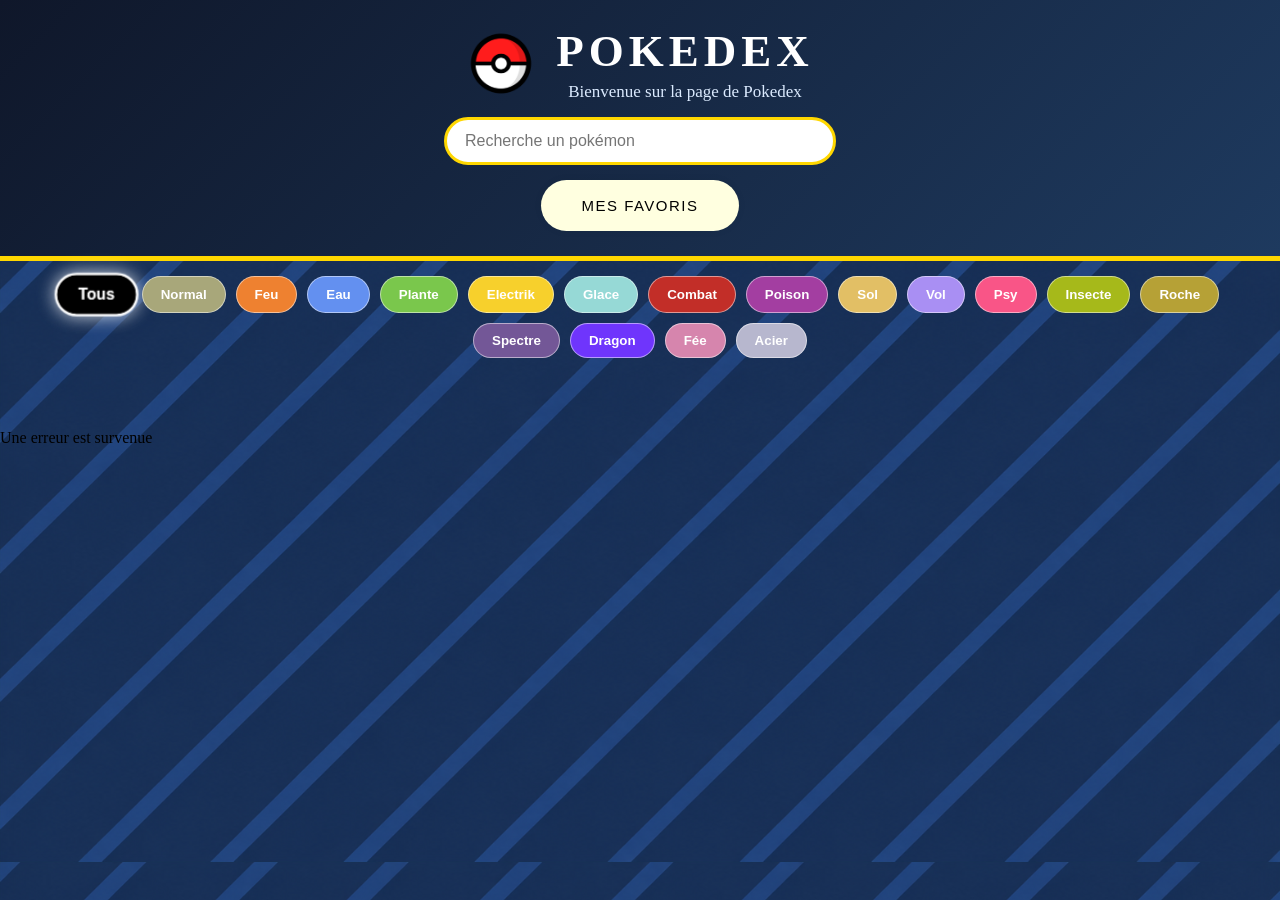
<file: index.html>
<!DOCTYPE html>
<html lang="en">
<head>
    <meta charset="UTF-8">
    <meta name="viewport" content="width=device-width, initial-scale=1.0">
    <title>Pokedex</title>
    <link rel="stylesheet" href="../style/style.css">
</head>
<body>
    <header>
        <div class="titre">
                <img src="../images/pokeball2.png" alt="pokeball">
            <div>
                <h1>POKEDEX</h1>
                <p>Bienvenue sur la page de Pokedex</p>
            </div>
        </div>

        <input type="text" id="recherche" placeholder="Recherche un pokémon">

        <a href="../src/favoris.html"><button class="btnFav">Mes Favoris</button></a>

    </header>

    <section id="pokémon-filtre">
        <div id="bouton-filtre">
            <button data-filtre="Tous" class="actif">Tous</button>
            <button data-filtre="Normal">Normal</button>
            <button data-filtre="Feu">Feu</button>
            <button data-filtre="Eau">Eau</button>
            <button data-filtre="Plante">Plante</button>
            <button data-filtre="Electrik">Electrik</button>
            <button data-filtre="Glace">Glace</button>
            <button data-filtre="Combat">Combat</button>
            <button data-filtre="Poison">Poison</button>
            <button data-filtre="Sol">Sol</button>
            <button data-filtre="Vol">Vol</button>
            <button data-filtre="Psy">Psy</button>
            <button data-filtre="Insecte">Insecte</button>
            <button data-filtre="Roche">Roche</button>
            <button data-filtre="Spectre">Spectre</button>
            <button data-filtre="Dragon">Dragon</button>
            <button data-filtre="Fée">Fée</button>
            <button data-filtre="Acier">Acier</button>
        </div>
    </section>

    <main id="pokemon-list"></main>

    <div id="details-pokemon" class="details-cacher"></div>

    <template id="carte-pokemon">
        <div class="carte">
            <div class="fond-image">
                <img src="" alt="">
            </div>
            <h2></h2>
            <div class="type"></div>
            <img src="../images/pokeball.png" alt="favori" class="poke">
        </div>
    </template>

    <script src="../Js/main.js"></script>
</body>
</html>
</file>
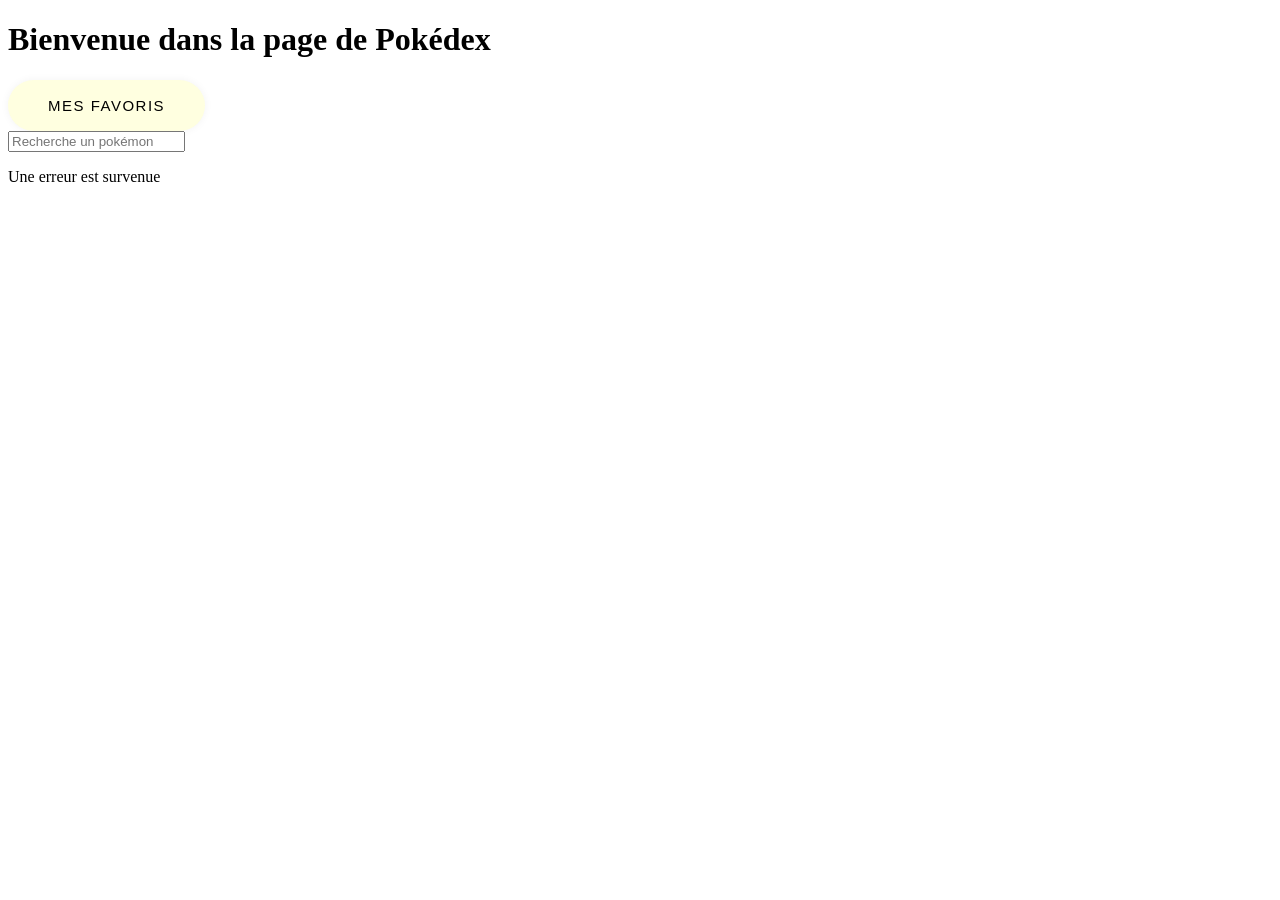
<file: HTML/index.html>
<!DOCTYPE html>
<html lang="en">
<head>
    <meta charset="UTF-8">
    <meta name="viewport" content="width=device-width, initial-scale=1.0">
    <title>Pokedex</title>
    <link rel="stylesheet" href="../Style/style.css">
</head>
<header>
    <h1>Bienvenue dans la page de Pokédex</h1>
    <a href="favoris.html"><button class="btnFav">Mes Favoris</button></a>
</header>
<body>
    <input type="text" id="recherche" placeholder="Recherche un pokémon">

    <template id="carte-pokemon">
        <div class="carte">
            <img src="" alt="">
            <h2></h2>
            <img src="../Images/pokeball.png" alt="" class="poke">
        </div>
    </template>

    <script src="../Js/main.js"></script>
</body>
</html>
</file>
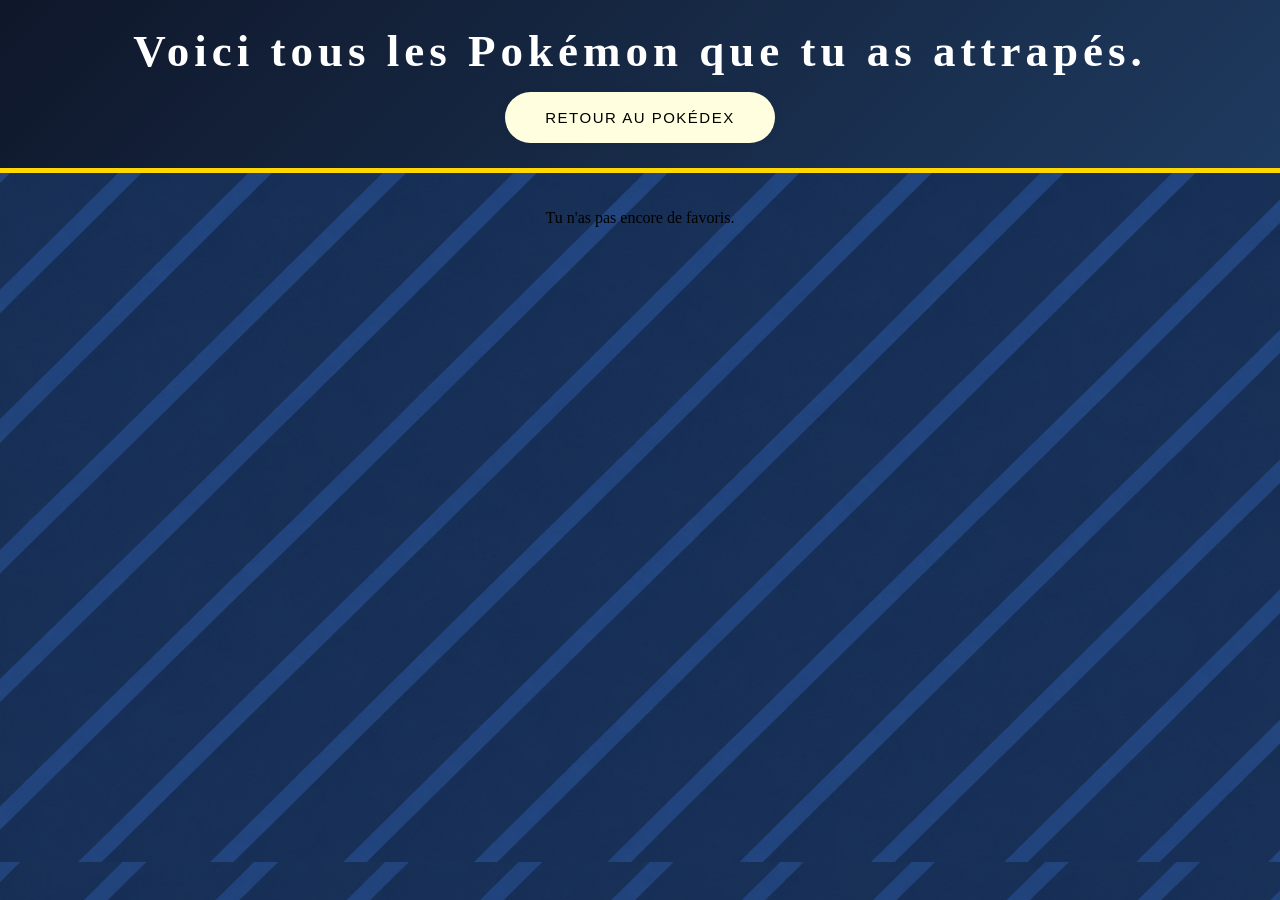
<file: favoris.html>
<!DOCTYPE html>
<html lang="en">

<head>
    <meta charset="UTF-8">
    <meta name="viewport" content="width=device-width, initial-scale=1.0">
    <title>Favoris</title>
    <link rel="stylesheet" href="style.css">
</head>

<body>
    <header>
        <h1>Voici tous les Pokémon que tu as attrapés.</h1>
        <a href="index.html"><button class="btnFav">Retour au Pokédex</button></a>
    </header>

    <template id="carte-pokemon">
        <div class="carte">
            <div class="fond-image">
                <img src="" alt="">
            </div>
            <h2></h2>
            <div class="type"></div>
            <img src="pokeball.png" alt="favori" class="poke">
        </div>
    </template>

    <script src="main.js"></script>
</body>

</html>
</file>
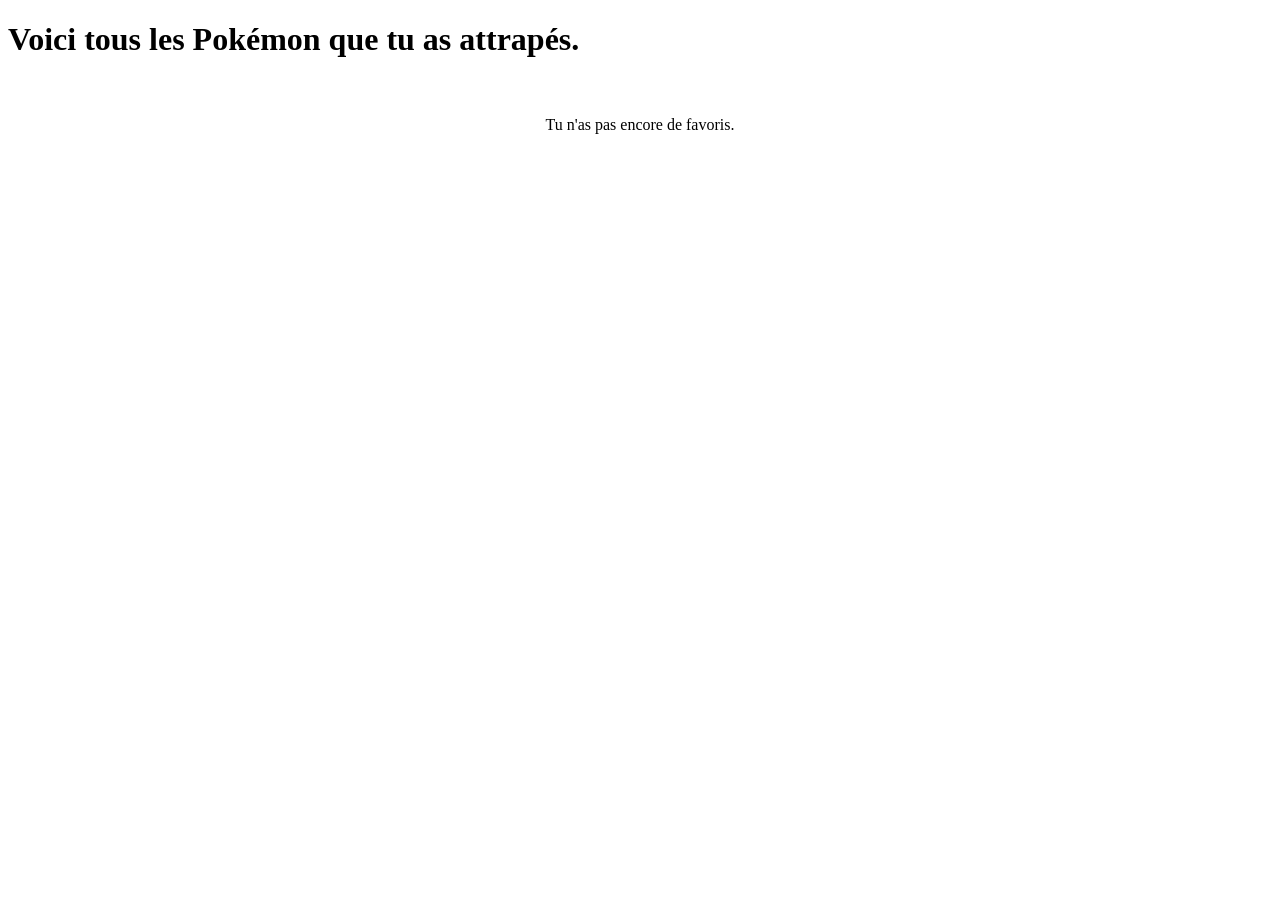
<file: HTML/favoris.html>
<!DOCTYPE html>
<html lang="en">

<head>
    <meta charset="UTF-8">
    <meta name="viewport" content="width=device-width, initial-scale=1.0">
    <title>Favoris</title>
    <link rel="stylesheet" href="../Style/style.css">
</head>

<body>
    <header>
        <h1>Voici tous les Pokémon que tu as attrapés.</h1>
    </header>

    <template id="carte-pokemon">
        <div class="carte">
            <img src="" alt="">
            <h2></h2>
            <img src="../Images/pokeball.png" alt="" class="poke">
        </div>
    </template>

    <script src="../Js/main.js"></script>
</body>

</html>
</file>
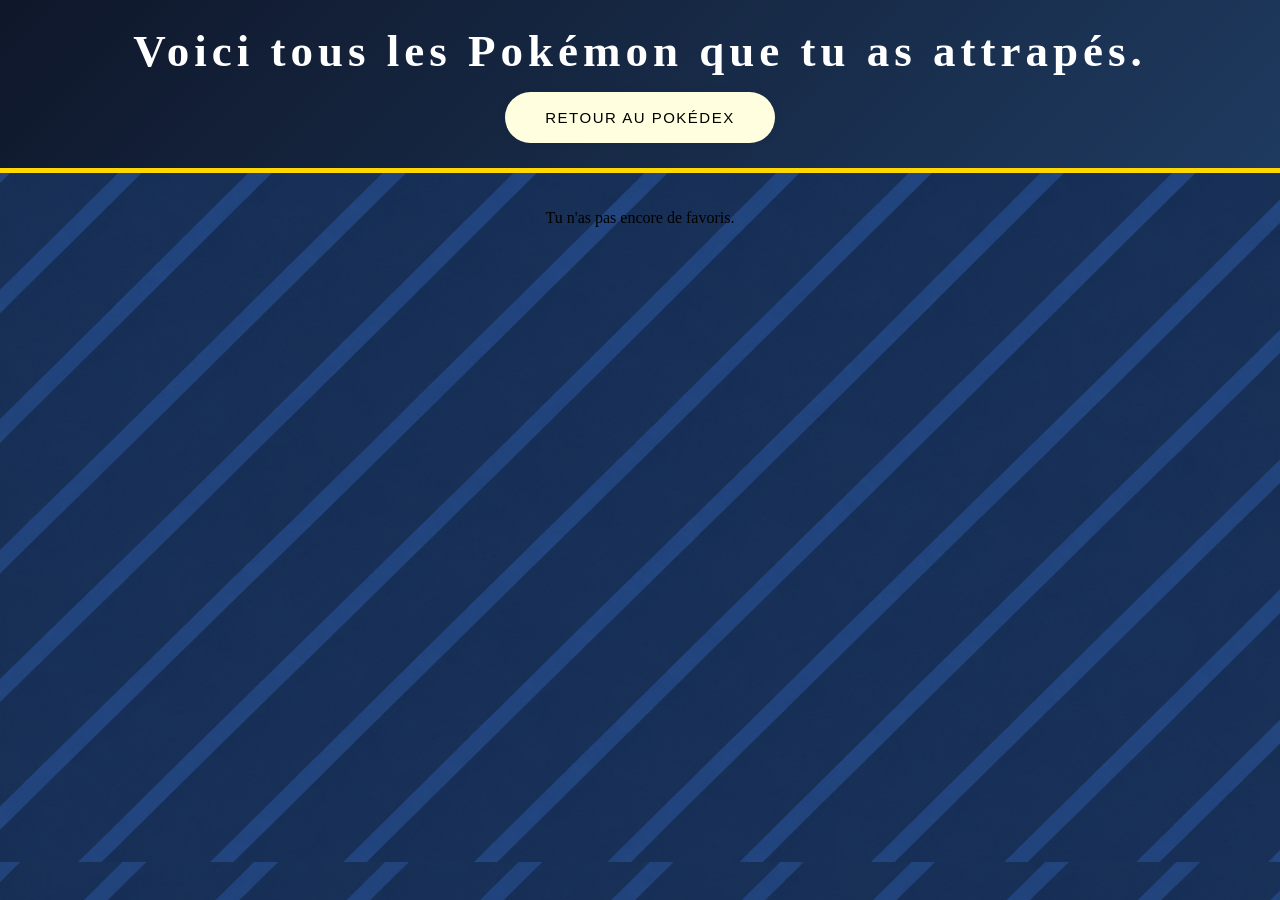
<file: src/favoris.html>
<!DOCTYPE html>
<html lang="en">

<head>
    <meta charset="UTF-8">
    <meta name="viewport" content="width=device-width, initial-scale=1.0">
    <title>Favoris</title>
    <link rel="stylesheet" href="../style/style.css">
</head>

<body>
    <header>
        <h1>Voici tous les Pokémon que tu as attrapés.</h1>
        <a href="../index.html"><button class="btnFav">Retour au Pokédex</button></a>
    </header>

    <template id="carte-pokemon">
        <div class="carte">
            <div class="fond-image">
                <img src="" alt="">
            </div>
            <h2></h2>
            <div class="type"></div>
            <img src="../images/pokeball.png" alt="favori" class="poke">
        </div>
    </template>

    <script src="../Js/main.js"></script>
</body>

</html>
</file>
<file: style/style.css>
html {
    margin: 0;
    padding: 0;
}

body {
    background-image: url("../images/rayure_bleu_2.png");
    background-size: 100%;
    background-position: center;
    background-attachment: fixed;
    margin: 0;
    padding: 0;
}

main {
    display: flex;
    flex-wrap: wrap;
    gap: 50px;
    padding: 20px;
    justify-content: center;
}

header {
    width: 100%;
    box-sizing: border-box;
    background: linear-gradient(135deg, #0f172a, #1e3a5f);
    color: white;
    padding: 25px;
    border-bottom: 5px solid #ffd700;
    display: flex;
    flex-direction: column;
    align-items: center;
    gap: 15px;
}

.titre {
    display: flex;
    align-items: center;
    justify-content: center;
    gap: 20px;
}

.titre img {
    width: 70px;
    height: 70px;
    object-fit: contain;
}

header h1 {
    margin: 0;
    font-size: 45px;
    letter-spacing: 5px;
}

header p {
    margin: 5px 0 0;
    text-align: center;
    color: #dbeafe;
    font-size: 17px;
}

#recherche {
    width: 350px;
    padding: 12px 18px;
    border: 3px solid #ffd700;
    border-radius: 25px;
    font-size: 16px;
    outline: none;
}

#recherche:focus {
    box-shadow: 0 0 10px #ffd700;
}

.carte{
    display: flex;
    flex-direction: column;
    background: linear-gradient(135deg,#ffffe0, #ffd700 );
    border-radius: 20px;
    box-shadow: 20px 10px 10px gray;
    outline: 2px solid #d4a017;
    outline-offset: -10px;
    height: 300px;
    width: 250px;
    margin-top: 10px;
    align-items: center;
    text-align: center;
    justify-content: center;
    transition: transform 0.3s, box-shadow 0.3s;
    position: relative;
}

.carte h2 {
    margin: 5px 0;
}

.carte:hover {
    transform: translateY(-10px) scale(1.05);
    box-shadow: 25px 15px 15px gray;
}

.fond-image {
    width: 190px;
    height: 130px;
    background: linear-gradient(135deg, #888888 ,#eeeeee);
    border-radius: 10px;
    display: flex;
    align-items: center;
    justify-content: center;
}

.fond-image img {
    width: 160px;
    height: 160px;
    object-fit: contain;
}

.type {
    color: white;
    padding: 5px 20px;
    border-radius: 8px;
    font-weight: bold;
    margin-top: 5px;
}

#bouton-filtre {
    display: flex;
    justify-content: center;
    flex-wrap: wrap;
    gap: 10px;
    padding: 15px 20px;
}

#bouton-filtre button {
    padding: 9px 18px;
    border: 1px solid rgba(255, 255, 255, 0.5);
    border-radius: 50px;

    color: white;
    font-weight: bold;
    cursor: pointer;

    /* Effet glace */
    backdrop-filter: blur(8px);

    transition: transform 0.2s, filter 0.2s, box-shadow 0.2s;
}

#bouton-filtre button:hover {
    transform: translateY(-2px) scale(1.05);
    filter: brightness(1.15);
}

/* Bouton sélectionné */
#bouton-filtre button.actif {
    transform: scale(1.18);
    filter: brightness(1.25);
    box-shadow: 0 0 15px rgba(255, 255, 255, 0.8);
    border: 2px solid white;
}

button[data-filtre="Tous"], .type-Tous {
    background-color: #000000;
}

button[data-filtre="Normal"], .type-Normal {
    background-color: #a8a77a;
}

button[data-filtre="Feu"], .type-Feu {
    background-color: #ee8130;
}

button[data-filtre="Eau"], .type-Eau {
    background-color: #6390f0;
}

button[data-filtre="Plante"], .type-Plante {
    background-color: #7ac74c;
}

button[data-filtre="Electrik"], .type-Electrik {
    background-color: #f7d02c;
}

button[data-filtre="Glace"], .type-Glace {
    background-color: #96d9d6;
}

button[data-filtre="Combat"], .type-Combat {
    background-color: #c22e28;
}

button[data-filtre="Poison"], .type-Poison {
    background-color: #a33ea1;
}

button[data-filtre="Sol"], .type-Sol {
    background-color: #e2bf65;
}

button[data-filtre="Vol"], .type-Vol {
    background-color: #a98ff3;
}

button[data-filtre="Psy"], .type-Psy {
    background-color: #f95587;
}

button[data-filtre="Insecte"], .type-Insecte {
    background-color: #a6b91a;
}

button[data-filtre="Roche"], .type-Roche {
    background-color: #b6a136;
}

button[data-filtre="Spectre"], .type-Spectre {
    background-color: #735797;
}

button[data-filtre="Dragon"], .type-Dragon {
    background-color: #6f35fc;
}

button[data-filtre="Fée"], .type-Fée {
    background-color: #d685ad;
}

button[data-filtre="Acier"], .type-Acier {
    background-color: #b7b7ce;
}


#details-pokemon {
    position: fixed;
    top: 50%;
    left: 50%;
    transform: translate(-50%, -50%);
    width: 600px;
    min-height: 350px;

    background: repeating-linear-gradient(
        135deg,
        #ffffe0 0px,
        #ffffe0 20px,
        #fffacd 20px,
        #fffacd 40px
    );

    padding: 30px;
    border-radius: 25px;
    box-shadow: 0 10px 30px gray;
    outline: 3px solid #d4a017;
    z-index: 10;
}

.details-cacher {
    display: none;
}

.details-contenu {
    display: flex;
    align-items: center;
    gap: 40px;
    min-height: 350px;
}


.details-image {
    width: 230px;
    height: 230px;
    background: linear-gradient(135deg, #888888, #eeeeee);
    border-radius: 20px;
    display: flex;
    align-items: center;
    justify-content: center;
    flex-shrink: 0;
}


.details-image img {
    width: 200px;
    height: 200px;
    object-fit: contain;
}


.details-infos {
    text-align: left;
    flex: 1;
}


.details-infos h2 {
    margin: 0 0 10px 0;
    font-size: 32px;
    text-transform: capitalize;
}


.details-type {
    display: inline-block;
    background-color: #f7d02c;
    color: white;
    padding: 6px 15px;
    border-radius: 10px;
    font-weight: bold;
    margin-bottom: 10px;
    text-transform: capitalize;
}


.details-infos p {
    margin: 8px 0;
    font-size: 16px;
}


.details-infos h3 {
    margin-top: 15px;
    margin-bottom: 8px;
    font-size: 20px;
}


.stats {
    line-height: 1.6;
}


#fermer-details {
    margin-top: 15px;
    padding: 10px 20px;
    border: none;
    border-radius: 10px;
    background-color: #3a3a3a;
    color: white;
    font-weight: bold;
    cursor: pointer;
    transition: transform 0.2s;
}


#fermer-details:hover {
    transform: scale(1.05);
}

.btnFav {
  padding: 17px 40px;
  border-radius: 50px;
  cursor: pointer;
  border: 0;
  background-color: rgb(255, 255, 224);
  box-shadow: rgb(0 0 0 / 5%) 0 0 8px;
  letter-spacing: 1.5px;
  text-transform: uppercase;
  font-size: 15px;
  transition: all 0.5s ease;
}

.btnFav:hover {
  background-color: rgb(255, 255, 224);
  color: black;
  box-shadow: rgb(83 80 88) 0px 7px 29px 0px;
}

.btnFav:active {
  background-color: rgb(255, 255, 224);
  color: black;
  box-shadow: rgb(83, 80, 88) 0px 0px 0px 0px;
  transition: 100ms;
}
.carte img.poke{
  position: absolute;
  bottom: 15px;
  right: 15px;
  height: 50px;
  width: 50px;
  margin-bottom: 0;
  cursor: pointer;
}
</file>
<file: Style/style.css>
main {
    display: flex;
    flex-wrap: wrap;
    gap: 50px;
    padding: 20px;
    justify-content: center;
}

.header {
}
.carte{
    display: flex;
    background-color: rgb(255, 255, 224);
    border-radius: 20px;
    box-shadow: 20px 10px 10px gray;
    height: 300px;
    width: 250px;
    margin-top: 10px;
    align-items: center;
    text-align: center;
    justify-content: center;
    position: relative;
}
.carte h2 {
    margin-top: 100px;
}
.carte img {
    position: absolute;
    margin-bottom: 100px;
    width: 200px;
}
.btnFav {
  padding: 17px 40px;
  border-radius: 50px;
  cursor: pointer;
  border: 0;
  background-color: rgb(255, 255, 224);
  box-shadow: rgb(0 0 0 / 5%) 0 0 8px;
  letter-spacing: 1.5px;
  text-transform: uppercase;
  font-size: 15px;
  transition: all 0.5s ease;
}

.btnFav:hover {
  background-color: rgb(255, 255, 224);
  color: black;
  box-shadow: rgb(83 80 88) 0px 7px 29px 0px;
}

.btnFav:active {
  background-color: rgb(255, 255, 224);
  color: black;
  box-shadow: rgb(83, 80, 88) 0px 0px 0px 0px;
  transition: 100ms;
}
.carte img.poke{
  position: absolute;
  bottom: 15px;
  right: 15px;
  height: 50px;
  width: 50px;
  margin-bottom: 0;
}
</file>
<file: style.css>
html {
    margin: 0;
    padding: 0;
}

body {
    background-image: url("rayure_bleu_2.png");
    background-size: 100%;
    background-position: center;
    background-attachment: fixed;
    margin: 0;
    padding: 0;
}

main {
    display: flex;
    flex-wrap: wrap;
    gap: 50px;
    padding: 20px;
    justify-content: center;
}

header {
    width: 100%;
    box-sizing: border-box;
    background: linear-gradient(135deg, #0f172a, #1e3a5f);
    color: white;
    padding: 25px;
    border-bottom: 5px solid #ffd700;
    display: flex;
    flex-direction: column;
    align-items: center;
    gap: 15px;
}

.titre {
    display: flex;
    align-items: center;
    justify-content: center;
    gap: 20px;
}

.titre img {
    width: 70px;
    height: 70px;
    object-fit: contain;
}

header h1 {
    margin: 0;
    font-size: 45px;
    letter-spacing: 5px;
}

header p {
    margin: 5px 0 0;
    text-align: center;
    color: #dbeafe;
    font-size: 17px;
}

#recherche {
    width: 350px;
    padding: 12px 18px;
    border: 3px solid #ffd700;
    border-radius: 25px;
    font-size: 16px;
    outline: none;
}

#recherche:focus {
    box-shadow: 0 0 10px #ffd700;
}

.carte{
    display: flex;
    flex-direction: column;
    background: linear-gradient(135deg,#ffffe0, #ffd700 );
    border-radius: 20px;
    box-shadow: 20px 10px 10px gray;
    outline: 2px solid #d4a017;
    outline-offset: -10px;
    height: 300px;
    width: 250px;
    margin-top: 10px;
    align-items: center;
    text-align: center;
    justify-content: center;
    transition: transform 0.3s, box-shadow 0.3s;
    position: relative;
}

.carte h2 {
    margin: 5px 0;
}

.carte:hover {
    transform: translateY(-10px) scale(1.05);
    box-shadow: 25px 15px 15px gray;
}

.fond-image {
    width: 190px;
    height: 130px;
    background: linear-gradient(135deg, #888888 ,#eeeeee);
    border-radius: 10px;
    display: flex;
    align-items: center;
    justify-content: center;
}

.fond-image img {
    width: 160px;
    height: 160px;
    object-fit: contain;
}

.type {
    color: white;
    padding: 5px 20px;
    border-radius: 8px;
    font-weight: bold;
    margin-top: 5px;
}

#bouton-filtre {
    display: flex;
    justify-content: center;
    flex-wrap: wrap;
    gap: 10px;
    padding: 15px 20px;
}

#bouton-filtre button {
    padding: 9px 18px;
    border: 1px solid rgba(255, 255, 255, 0.5);
    border-radius: 50px;

    color: white;
    font-weight: bold;
    cursor: pointer;

    /* Effet glace */
    backdrop-filter: blur(8px);

    transition: transform 0.2s, filter 0.2s, box-shadow 0.2s;
}

#bouton-filtre button:hover {
    transform: translateY(-2px) scale(1.05);
    filter: brightness(1.15);
}

/* Bouton sélectionné */
#bouton-filtre button.actif {
    transform: scale(1.18);
    filter: brightness(1.25);
    box-shadow: 0 0 15px rgba(255, 255, 255, 0.8);
    border: 2px solid white;
}

button[data-filtre="Tous"], .type-Tous {
    background-color: #000000;
}

button[data-filtre="Normal"], .type-Normal {
    background-color: #a8a77a;
}

button[data-filtre="Feu"], .type-Feu {
    background-color: #ee8130;
}

button[data-filtre="Eau"], .type-Eau {
    background-color: #6390f0;
}

button[data-filtre="Plante"], .type-Plante {
    background-color: #7ac74c;
}

button[data-filtre="Electrik"], .type-Electrik {
    background-color: #f7d02c;
}

button[data-filtre="Glace"], .type-Glace {
    background-color: #96d9d6;
}

button[data-filtre="Combat"], .type-Combat {
    background-color: #c22e28;
}

button[data-filtre="Poison"], .type-Poison {
    background-color: #a33ea1;
}

button[data-filtre="Sol"], .type-Sol {
    background-color: #e2bf65;
}

button[data-filtre="Vol"], .type-Vol {
    background-color: #a98ff3;
}

button[data-filtre="Psy"], .type-Psy {
    background-color: #f95587;
}

button[data-filtre="Insecte"], .type-Insecte {
    background-color: #a6b91a;
}

button[data-filtre="Roche"], .type-Roche {
    background-color: #b6a136;
}

button[data-filtre="Spectre"], .type-Spectre {
    background-color: #735797;
}

button[data-filtre="Dragon"], .type-Dragon {
    background-color: #6f35fc;
}

button[data-filtre="Fée"], .type-Fée {
    background-color: #d685ad;
}

button[data-filtre="Acier"], .type-Acier {
    background-color: #b7b7ce;
}


#details-pokemon {
    position: fixed;
    top: 50%;
    left: 50%;
    transform: translate(-50%, -50%);
    width: 600px;
    min-height: 350px;

    background: repeating-linear-gradient(
        135deg,
        #ffffe0 0px,
        #ffffe0 20px,
        #fffacd 20px,
        #fffacd 40px
    );

    padding: 30px;
    border-radius: 25px;
    box-shadow: 0 10px 30px gray;
    outline: 3px solid #d4a017;
    z-index: 10;
}

.details-cacher {
    display: none;
}

.details-contenu {
    display: flex;
    align-items: center;
    gap: 40px;
    min-height: 350px;
}


.details-image {
    width: 230px;
    height: 230px;
    background: linear-gradient(135deg, #888888, #eeeeee);
    border-radius: 20px;
    display: flex;
    align-items: center;
    justify-content: center;
    flex-shrink: 0;
}


.details-image img {
    width: 200px;
    height: 200px;
    object-fit: contain;
}


.details-infos {
    text-align: left;
    flex: 1;
}


.details-infos h2 {
    margin: 0 0 10px 0;
    font-size: 32px;
    text-transform: capitalize;
}


.details-type {
    display: inline-block;
    background-color: #f7d02c;
    color: white;
    padding: 6px 15px;
    border-radius: 10px;
    font-weight: bold;
    margin-bottom: 10px;
    text-transform: capitalize;
}


.details-infos p {
    margin: 8px 0;
    font-size: 16px;
}


.details-infos h3 {
    margin-top: 15px;
    margin-bottom: 8px;
    font-size: 20px;
}


.stats {
    line-height: 1.6;
}


#fermer-details {
    margin-top: 15px;
    padding: 10px 20px;
    border: none;
    border-radius: 10px;
    background-color: #3a3a3a;
    color: white;
    font-weight: bold;
    cursor: pointer;
    transition: transform 0.2s;
}


#fermer-details:hover {
    transform: scale(1.05);
}

.btnFav {
  padding: 17px 40px;
  border-radius: 50px;
  cursor: pointer;
  border: 0;
  background-color: rgb(255, 255, 224);
  box-shadow: rgb(0 0 0 / 5%) 0 0 8px;
  letter-spacing: 1.5px;
  text-transform: uppercase;
  font-size: 15px;
  transition: all 0.5s ease;
}

.btnFav:hover {
  background-color: rgb(255, 255, 224);
  color: black;
  box-shadow: rgb(83 80 88) 0px 7px 29px 0px;
}

.btnFav:active {
  background-color: rgb(255, 255, 224);
  color: black;
  box-shadow: rgb(83, 80, 88) 0px 0px 0px 0px;
  transition: 100ms;
}
.carte img.poke{
  position: absolute;
  bottom: 15px;
  right: 15px;
  height: 50px;
  width: 50px;
  margin-bottom: 0;
  cursor: pointer;
}
</file>
